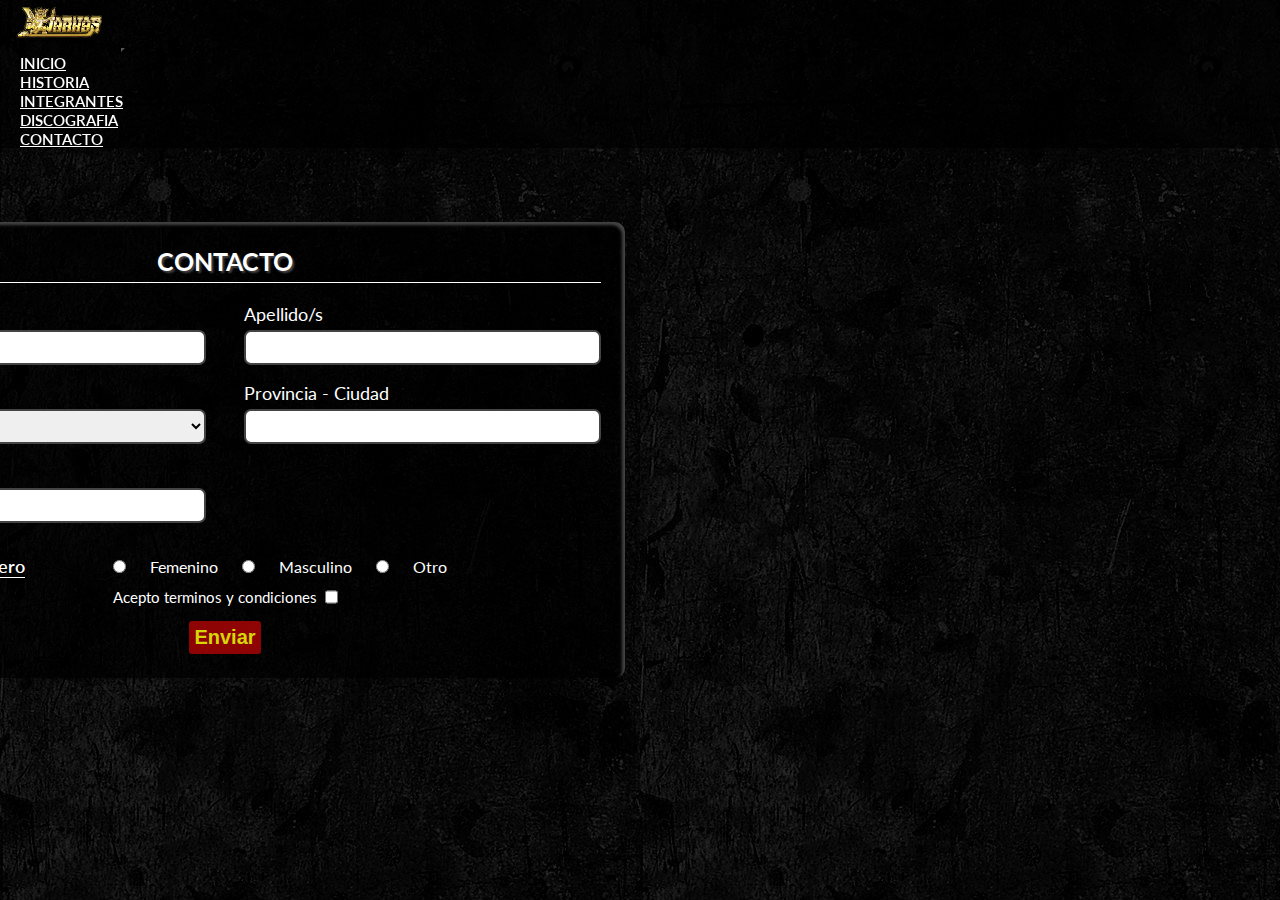
<file: paginas/contacto.html>
<!DOCTYPE html>
<html lang="es">
<head>
    <meta charset="UTF-8">
    <meta name="viewport" content="width=device-width, initial-scale=1.0">
    <meta name="descripcion" content="ej palabra clave y programacion">
    <meta name="keywords" content="html asp js">
    <title>Los Kjarkas - No Oficial</title>
    <link rel="shortcut icon" href="../multimedia/logo-kjarkas-page.png" type="image/x-icon">
    <!-- BOOTSTRAPP -->
    <link href="https://cdn.jsdelivr.net/npm/bootstrap@5.3.1/dist/css/bootstrap.min.css" rel="stylesheet" integrity="sha384-4bw+/aepP/YC94hEpVNVgiZdgIC5+VKNBQNGCHeKRQN+PtmoHDEXuppvnDJzQIu9" crossorigin="anonymous">
    <!-- CSS -->
    <link rel="stylesheet" href="../css/estilos.css">
    <link rel="preconnect" href="https://fonts.googleapis.com">
    <link rel="preconnect" href="https://fonts.gstatic.com" crossorigin>
    <link href="https://fonts.googleapis.com/css2?family=Lato:wght@300;400;700;900&display=swap" rel="stylesheet">
</head>
<body>
    <header>
        <nav class="navbar navbar-expand-lg bg-transparencia">
            <div class="container-fluid menu-nav">
                <a class="navbar-brand" href="../index.html"><img src="../multimedia/logo-kjarkas.png" alt="LOGO KJARKAS"></a>
                <button class="navbar-toggler icono-collapse" type="button" data-bs-toggle="collapse" data-bs-target="#navbarSupportedContent" aria-controls="navbarSupportedContent" aria-expanded="false" aria-label="Toggle navigation">
                    <span class="navbar-toggler-icon"></span>
                </button>
                <div class="collapse navbar-collapse menu" id="navbarSupportedContent">
                    <ul class="navbar-nav mx-auto mb-2 mb-lg-0">
                        <li class="nav-item">
                            <a class="nav-link" aria-current="page" href="../index.html">INICIO</a>
                        </li>
                        <li class="nav-item">
                            <a class="nav-link" href="historia.html">HISTORIA</a>
                        </li>
                        <li class="nav-item">
                            <a class="nav-link" href="integrantes.html">INTEGRANTES</a>
                        </li>
                        <li class="nav-item">
                            <a class="nav-link" href="discografia.html">DISCOGRAFIA</a>
                        </li>
                        <li class="nav-item">
                            <a class="nav-link" href="contacto.html">CONTACTO</a>
                        </li>
                    </ul>
                </div>
            </div>
        </nav>
    </header>
    <main class="container">
        <div class="contacto">
            <h1>CONTACTO</h1>
            <form class="formulario">
                <div class="cajas">
                    <div class="form">
                        <label for="nombre">Nombre/s</label>
                        <input type="text" name="nombre">
                    </div>
                    <div class="form">
                        <label for="apellido">Apellido/s</label>
                        <input type="text" name="apellido">
                    </div>
                    <div class="form">
                        <label for="pais">Pais</label>
                        <select name="pais">
                            <option value="ARG">Argentina</option>;;<option value="BR">Brasil</option>;<option value="BOL">Bolivia</option>
                            <option value="CHI">Chile</option>;<option value="Col">Colombia</option>;<option value="ECU">Ecuador</option>
                            <option value="PAR">Paraguay</option>;<option value="PE">Peru</option>;<option value="URU">Uruguay</option>;<option value="VEN">Venezuela</option>
                        </select>
                    </div>
                    <div class="form">
                        <label for="provincia">Provincia - Ciudad</label>
                        <input type="text" name="provincia">
                    </div>
                    <div class="form">
                        <label for="mail">Email</label>
                        <input type="email" name="mail" required>
                    </div>
                    
                </div>
                <div class="form-genero">
                    <label for="sexo">Genero</label>
                    <input type="radio" name="sexo">Femenino
                    <input type="radio" name="sexo">Masculino
                    <input type="radio" name="sexo">Otro
                </div>
                <div class="form-terminos">
                    <label for="terminos">Acepto terminos y condiciones</label>
                    <input type="checkbox" name="terminos">
                </div>
                <div class="form-boton">
                    <input type="submit" value="Enviar">
                </div>
            </form>
        </div>
    </main>
    <script src="https://cdn.jsdelivr.net/npm/bootstrap@5.3.1/dist/js/bootstrap.bundle.min.js" integrity="sha384-HwwvtgBNo3bZJJLYd8oVXjrBZt8cqVSpeBNS5n7C8IVInixGAoxmnlMuBnhbgrkm" crossorigin="anonymous"></script>
</body>
</html>
</file>
<file: css/estilos.css>
* {
  margin: 0;
  padding: 0;
  box-sizing: border-box; }

body {
  background-image: url("../multimedia/fondo-4.jpg");
  font-family: 'Lato', sans-serif; }

main .kjarkas-grupo .kjarkas-uno p, main .kjarkas-grupo .kjarkas-dos p {
  font-size: 15px;
  font-weight: 400;
  color: #fff;
  text-align: left; }

main .kjarkas-grupo .kjarkas-uno h2, main .kjarkas-grupo .kjarkas-dos h2 {
  font-size: 25px;
  font-weight: 700;
  color: #fff047;
  text-align: left;
  margin-bottom: 1rem; }

/* estilos home */
main .kjarkas-grupo .kjarkas-uno p, main .kjarkas-grupo .kjarkas-dos p {
  font-size: 15px;
  font-weight: 400;
  color: #fff;
  text-align: left; }

main .kjarkas-grupo .kjarkas-uno h2, main .kjarkas-grupo .kjarkas-dos h2 {
  font-size: 25px;
  font-weight: 700;
  color: #fff047;
  text-align: left;
  margin-bottom: 1rem; }

header .bg-transparencia {
  display: flex;
  align-items: center;
  position: fixed;
  width: 100%;
  background: rgba(0, 0, 0, 0.7);
  z-index: 10; }
  header .bg-transparencia .menu-nav img {
    height: 50px;
    width: auto; }
  header .bg-transparencia .menu-nav .icono-collapse {
    background-color: rgba(110, 108, 108, 0.7); }
  header .bg-transparencia .menu-nav .menu ul {
    text-decoration: none;
    text-transform: uppercase;
    gap: 1rem; }
    header .bg-transparencia .menu-nav .menu ul li a {
      padding: 12px 20px;
      text-align: left;
      font-size: 15px;
      font-weight: 600;
      color: #fff; }
      header .bg-transparencia .menu-nav .menu ul li a:hover {
        background: rgba(110, 108, 108, 0.7);
        border-radius: 10px; }

/* estilos MAIN */
main .img-inicio img {
  width: 100%;
  height: auto; }

main section .titulo {
  display: flex;
  justify-content: center;
  flex-direction: column; }
  main section .titulo h1 {
    text-align: center;
    font-size: 30px;
    font-weight: 900;
    color: #fff047;
    text-shadow: 1px 2px 3px #534c04;
    margin: 2rem 5%;
    letter-spacing: 2px; }
  main section .titulo p {
    text-align: center;
    font-size: 18px;
    font-weight: 400;
    color: #fff;
    padding: 5px;
    margin: 0 5px 30px 5px; }

main section .video {
  display: flex;
  padding: 0 1rem;
  justify-content: center;
  margin: 1rem; }

main .enlaces-interno {
  display: none; }

main .spotify-multimedia h2 {
  text-align: center;
  font-size: 25px;
  font-weight: 700;
  color: #fff047;
  margin: 2rem 10%; }

main .spotify-multimedia .spotify {
  display: flex;
  justify-content: center;
  margin-bottom: 1.5rem; }
  main .spotify-multimedia .spotify .spotify-tres, main .spotify-multimedia .spotify .spotify-dos {
    display: none; }
  main .spotify-multimedia .spotify .spotify-uno iframe {
    box-shadow: 3px 3px 10px rgba(84, 82, 82, 0.7); }

footer {
  background-color: black;
  display: flex;
  justify-content: center; }
  footer .footer-inicio img {
    width: 100%;
    height: auto;
    margin-top: 1rem; }
  footer .footer-inicio .redes {
    display: flex;
    justify-content: center;
    align-items: center; }
    footer .footer-inicio .redes p {
      text-align: center;
      font-size: 15px;
      font-weight: 400;
      color: #fff;
      margin: 0 2rem; }
    footer .footer-inicio .redes a {
      font-size: 20px;
      text-decoration: none;
      color: #fff;
      margin: 0.5rem; }
      footer .footer-inicio .redes a:hover {
        transform: scale(1.2); }

/* estilos Historia */
main .kjarkas-grupo .kjarkas-uno p, main .kjarkas-grupo .kjarkas-dos p {
  font-size: 15px;
  font-weight: 400;
  color: #fff;
  text-align: left; }

main .kjarkas-grupo .kjarkas-uno h2, main .kjarkas-grupo .kjarkas-dos h2 {
  font-size: 25px;
  font-weight: 700;
  color: #fff047;
  text-align: left;
  margin-bottom: 1rem; }

main .titulo-paginas h1 {
  text-align: center;
  font-size: 30px;
  font-weight: 900;
  color: #fff047;
  text-shadow: 1px 2px 3px #534c04;
  margin: 2rem 5%;
  letter-spacing: 2px; }

main .contenedor-historia {
  padding: 3px 6px;
  margin: 50px 5px; }
  main .contenedor-historia .historia-principal {
    display: flex;
    text-align: center;
    justify-content: center;
    flex-direction: column; }
    main .contenedor-historia .historia-principal h2 {
      text-align: center;
      font-size: 25px;
      font-weight: 700;
      color: #fff047;
      margin: 2rem 0; }
    main .contenedor-historia .historia-principal p {
      text-align: center;
      font-size: 18px;
      font-weight: 400;
      color: #fff; }
  main .contenedor-historia .historia-secundario h3 {
    text-align: left;
    font-size: 25px;
    font-weight: 700;
    color: #fff;
    text-decoration: underline;
    margin: 1rem 0; }
  main .contenedor-historia .historia-secundario p {
    text-align: left;
    font-size: 18px;
    font-weight: 400;
    color: #fff; }

footer .footer-paginas .redes {
  display: flex;
  justify-content: center;
  align-items: center; }
  footer .footer-paginas .redes a {
    font-size: 25px;
    text-decoration: none;
    color: #fff;
    margin: 1rem; }

footer .footer-paginas p {
  text-align: center;
  font-size: 15px;
  font-weight: 400;
  color: #fff;
  padding: 2rem; }

/* estilos integrantes */
main .kjarkas-grupo .kjarkas-uno p, main .kjarkas-grupo .kjarkas-dos p {
  font-size: 15px;
  font-weight: 400;
  color: #fff;
  text-align: left; }

main .kjarkas-grupo .kjarkas-uno h2, main .kjarkas-grupo .kjarkas-dos h2 {
  font-size: 25px;
  font-weight: 700;
  color: #fff047;
  text-align: left;
  margin-bottom: 1rem; }

/* estilos discografia */
main .kjarkas-grupo .kjarkas-uno p, main .kjarkas-grupo .kjarkas-dos p {
  font-size: 15px;
  font-weight: 400;
  color: #fff;
  text-align: left; }

main .kjarkas-grupo .kjarkas-uno h2, main .kjarkas-grupo .kjarkas-dos h2 {
  font-size: 25px;
  font-weight: 700;
  color: #fff047;
  text-align: left;
  margin-bottom: 1rem; }

main .contenedor-album {
  display: flex;
  justify-content: center;
  align-items: center;
  flex-direction: column; }
  main .contenedor-album .album {
    position: relative; }
    main .contenedor-album .album .album-front img {
      height: 250px;
      width: auto;
      margin: 1rem;
      border: 2px solid #fff047; }
    main .contenedor-album .album .album-front .album-back {
      position: absolute;
      opacity: 0;
      left: 50%;
      top: -80%; }

/* estilos contactos */
main .kjarkas-grupo .kjarkas-uno p, main .kjarkas-grupo .kjarkas-dos p {
  font-size: 15px;
  font-weight: 400;
  color: #fff;
  text-align: left; }

main .kjarkas-grupo .kjarkas-uno h2, main .kjarkas-grupo .kjarkas-dos h2 {
  font-size: 25px;
  font-weight: 700;
  color: #fff047;
  text-align: left;
  margin-bottom: 1rem; }

.container {
  height: 100vh;
  display: flex;
  justify-content: center;
  align-items: center;
  max-width: 450px; }
  .container .contacto {
    width: 100%;
    background-color: rgba(0, 0, 0, 0.7);
    padding: 1.5rem;
    border-radius: 10px;
    box-shadow: inset -3px 3px 3px #454343;
    color: #fff; }
    .container .contacto h1 {
      text-align: center;
      font-size: 25px;
      font-weight: 700;
      color: #fff;
      padding-bottom: 6px;
      text-shadow: 2px 2px 2px #454343;
      border-bottom: solid 1px #fff; }
    .container .contacto .formulario .cajas {
      max-height: 380px;
      overflow: auto;
      display: flex;
      flex-wrap: wrap;
      justify-content: space-between;
      padding: 15px 0; }
      .container .contacto .formulario .cajas .form {
        display: flex;
        flex-wrap: wrap;
        width: 100%;
        padding-bottom: 12px;
        margin-bottom: 8px; }
        .container .contacto .formulario .cajas .form:nth-child(2n) {
          justify-content: space-between; }
        .container .contacto .formulario .cajas .form label {
          width: 95%;
          color: #fff;
          font-size: 18px;
          font-weight: 400;
          margin: 5px 0; }
        .container .contacto .formulario .cajas .form input, .container .contacto .formulario .cajas .form select {
          height: 35px;
          width: 95%;
          border-radius: 7px;
          outline: none;
          border: 2px solid #454343;
          padding: 0 10px; }
    .container .contacto .formulario .form-genero {
      display: flex;
      justify-content: space-around;
      align-items: center;
      width: 95%; }
      .container .contacto .formulario .form-genero label {
        display: flex;
        margin: 5px 0;
        font-size: 18px;
        font-weight: 600;
        border-bottom: 1px solid #fff; }
      .container .contacto .formulario .form-genero input {
        margin: 0 0.5rem;
        cursor: pointer; }
    .container .contacto .formulario .form-terminos {
      display: flex;
      justify-content: center;
      font-size: 15px;
      padding: 5px 0; }
      .container .contacto .formulario .form-terminos label {
        padding-right: 8px; }
      .container .contacto .formulario .form-terminos input {
        cursor: pointer; }
    .container .contacto .formulario .form-boton {
      display: flex;
      justify-content: center;
      margin-top: 10px; }
      .container .contacto .formulario .form-boton input {
        color: #d6d608;
        font-size: 20px;
        font-weight: bold;
        padding: 5px;
        border: none;
        border-radius: 3px;
        background: #b60404c7; }
        .container .contacto .formulario .form-boton input:hover {
          background-color: #069828cd;
          color: #fff047; }

main .kjarkas-grupo .kjarkas-uno p, main .kjarkas-grupo .kjarkas-dos p {
  font-size: 15px;
  font-weight: 400;
  color: #fff;
  text-align: left; }

main .kjarkas-grupo .kjarkas-uno h2, main .kjarkas-grupo .kjarkas-dos h2 {
  font-size: 25px;
  font-weight: 700;
  color: #fff047;
  text-align: left;
  margin-bottom: 1rem; }

main .kjarkas-grupo {
  display: grid;
  grid-template-columns: repeat(2, 1fr);
  grid-template-rows: repeat(6, 1fr);
  gap: 1rem;
  margin: 2rem 1rem; }
  main .kjarkas-grupo div img {
    width: 100%;
    height: 100%;
    object-fit: cover; }

/* mq tablet */
/* mq tablet */
@media screen and (min-width: 800px) {
  main .img-inicio img {
    height: auto; }
  main section .titulo h1 {
    font-size: 35px;
    font-weight: 900; }
  main section .titulo p {
    font-size: 20px;
    font-weight: 600;
    margin: 0 25% 20px 25%; }
  main .enlaces-internos {
    display: flex;
    flex-direction: row;
    justify-content: center; }
    main .enlaces-internos .contenedor-imagen .imagen figure img {
      width: auto;
      height: 200px; }
  main .spotify-multimedia {
    margin: 2rem 0; }
    main .spotify-multimedia h2 {
      font-size: 35px;
      font-weight: 900;
      margin-top: 1rem; }
    main .spotify-multimedia .spotify {
      justify-content: center; }
      main .spotify-multimedia .spotify .spotify-dos, main .spotify-multimedia .spotify .spotify-tres {
        display: flex;
        margin: 0.5rem; }
  footer .footer-inicio img {
    height: auto; }
  footer .footer-inicio p {
    font-size: 20px;
    font-weight: 600; } }

/* mq tablet historia */
@media screen and (min-width: 800px) {
  main .titulo-historia h1 {
    font-size: 35px;
    font-weight: 900; }
  main .contenedor-historia {
    margin-right: 15%;
    margin-left: 15%; }
    main .contenedor-historia .historia-principal h2 {
      font-size: 30px;
      font-weight: 900; }
    main .contenedor-historia .historia-principal p {
      font-size: 20px;
      font-weight: 600; }
    main .contenedor-historia .historia-secundario {
      margin: 0 10px; }
      main .contenedor-historia .historia-secundario h3 {
        font-size: 25px;
        font-weight: 700; }
      main .contenedor-historia .historia-secundario p {
        font-size: 20px;
        font-weight: 600;
        padding: 0 5px; }
  footer .footer-paginas {
    padding: 2.5rem 0; }
    footer .footer-paginas .redes {
      font-size: 25px; }
      footer .footer-paginas .redes a:hover {
        transform: scale(1.2); }
    footer .footer-paginas p {
      font-size: 20px;
      font-weight: 600; } }

/* mq tablet integrantes */
@media screen and (min-width: 800px) {
  main .kjarkas-grupo {
    display: grid;
    grid-template-columns: repeat(2, 1fr);
    grid-template-rows: repeat(6, 1fr);
    margin: 2rem 15%; } }

/* mq tablet discografia */
@media screen and (min-width: 800px) {
  main .titulo-discografia h1 {
    font-size: 35px;
    font-weight: 900; }
  main .contenedor-album {
    display: flex;
    justify-content: space-around;
    flex-direction: row;
    flex-wrap: wrap; }
    main .contenedor-album .album .album-front {
      width: 100%;
      height: 100%;
      perspective: 1000px; }
      main .contenedor-album .album .album-front img {
        height: 325px;
        width: auto; }
      main .contenedor-album .album .album-front:hover .album-back {
        opacity: 1; }
      main .contenedor-album .album .album-front:hover img {
        transform: rotateY(180deg);
        opacity: 0.2;
        filter: blur(40px);
        filter: grayscale(100%); }
      main .contenedor-album .album .album-front .album-back {
        border-radius: 0.5rem;
        top: 50%;
        left: 50%;
        transform: translate(-50%, -50%);
        opacity: 0;
        padding: 0.5rem;
        width: 95%;
        height: 90%; }
        main .contenedor-album .album .album-front .album-back h2 {
          text-align: center;
          font-size: 20px;
          font-weight: 800;
          color: #c10505;
          background-color: rgba(0, 0, 0, 0.7); }
        main .contenedor-album .album .album-front .album-back ol {
          display: flex;
          flex-direction: column;
          border-top: solid 2px #fff047;
          color: #03fa03;
          letter-spacing: 1px;
          font-weight: 400;
          font-size: 15px; } }

/* mq desktop */
@media screen and (min-width: 1024px) {
  header .bg-transparencia {
    background: rgba(0, 0, 0, 0.7); }
  main .img-inicio img {
    height: 100vh; }
  main section .titulo h1 {
    font-size: 40px;
    font-weight: 900; }
  main section .titulo p {
    font-size: 20px;
    font-weight: 600;
    margin: 0 25% 20px 25%; }
  main section .video iframe {
    height: 450px;
    width: 660px; }
  main .enlaces-interno {
    display: flex;
    justify-content: center;
    align-items: center;
    margin: 4rem 0; }
    main .enlaces-interno .contenedor-imagen {
      width: 100%;
      display: flex;
      justify-content: space-around;
      align-content: center; }
      main .enlaces-interno .contenedor-imagen .imagen {
        margin: 0.5rem;
        border-radius: 6px;
        overflow: hidden;
        box-shadow: 3px 3px 10px rgba(84, 82, 82, 0.7);
        transition: all 400ms ease; }
        main .enlaces-interno .contenedor-imagen .imagen:hover {
          box-shadow: 5px 5px 20px #343333;
          transform: translateY(-3); }
        main .enlaces-interno .contenedor-imagen .imagen figure img {
          width: auto;
          height: 250px; }
        main .enlaces-interno .contenedor-imagen .imagen .enlace {
          padding: 20px;
          text-align: center; }
          main .enlaces-interno .contenedor-imagen .imagen .enlace a {
            font-weight: 500;
            text-decoration: none;
            padding: 10px;
            color: #fff;
            border: 2px solid #252525;
            border-radius: 6px;
            transition: all 400ms ease; }
            main .enlaces-interno .contenedor-imagen .imagen .enlace a:hover {
              font-weight: 600;
              background-color: #000000b4;
              color: #fff047; }
  main .spotify-multimedia {
    margin: 2rem 0; }
    main .spotify-multimedia h2 {
      font-size: 35px;
      font-weight: 900;
      margin-top: 1rem; }
    main .spotify-multimedia .spotify {
      justify-content: space-around; }
      main .spotify-multimedia .spotify .spotify-dos, main .spotify-multimedia .spotify .spotify-tres {
        display: flex; }
        main .spotify-multimedia .spotify .spotify-dos iframe, main .spotify-multimedia .spotify .spotify-tres iframe {
          box-shadow: 3px 3px 10px rgba(84, 82, 82, 0.7); }
  footer .footer-inicio img {
    height: auto; }
  footer .footer-inicio p {
    font-size: 20px;
    font-weight: 600; } }

/* mq desktop historia */
@media screen and (min-width: 1024px) {
  main .titulo-historia h1 {
    font-size: 40px;
    font-weight: 900; }
  main .contenedor-historia {
    margin-right: 15%;
    margin-left: 15%; }
    main .contenedor-historia .historia-principal h2 {
      font-size: 35px;
      font-weight: 900; }
    main .contenedor-historia .historia-principal p {
      font-size: 20px;
      font-weight: 600; }
    main .contenedor-historia .historia-secundario {
      margin: 0 10px; }
      main .contenedor-historia .historia-secundario h3 {
        font-size: 30px;
        font-weight: 700; }
      main .contenedor-historia .historia-secundario p {
        font-size: 20px;
        font-weight: 600;
        padding: 0 5px; }
  footer .footer-paginas {
    padding: 3rem 0; }
    footer .footer-paginas .redes {
      font-size: 30px; }
      footer .footer-paginas .redes a:hover {
        transform: scale(1.2); }
    footer .footer-paginas p {
      font-size: 20px;
      font-weight: 600; } }

/* mq desktop integrantes */
@media screen and (min-width: 1024px) {
  main .kjarkas-grupo {
    display: grid;
    grid-template-columns: repeat(4, 1fr);
    grid-template-rows: repeat(3, 1fr);
    margin: 2rem 10%; }
    main .kjarkas-grupo .kjarkas-uno {
      display: flex;
      flex-direction: column;
      margin-right: 20px; }
      main .kjarkas-grupo .kjarkas-uno h2 {
        text-align: left;
        font-size: 35px;
        font-weight: 900;
        color: #fff047; }
      main .kjarkas-grupo .kjarkas-uno p {
        text-align: left;
        font-size: 20px;
        font-weight: 700;
        color: #fff; }
    main .kjarkas-grupo .kjarkas-dos {
      display: flex;
      flex-direction: column;
      margin-right: 20px; }
      main .kjarkas-grupo .kjarkas-dos h2 {
        font-size: 35px;
        font-weight: 900; }
      main .kjarkas-grupo .kjarkas-dos p {
        font-size: 20px;
        font-weight: 600; } }

/* mq desktop discografia */
@media screen and (min-width: 1024px) {
  main .titulo-discografia h1 {
    font-size: 40px;
    font-weight: 900; }
  main .contenedor-album {
    display: flex;
    justify-content: space-around;
    flex-direction: row;
    flex-wrap: wrap; }
    main .contenedor-album .album .album-front {
      perspective: 1000px; }
      main .contenedor-album .album .album-front img {
        height: 400px;
        width: auto; }
      main .contenedor-album .album .album-front:hover .album-back {
        opacity: 1; }
      main .contenedor-album .album .album-front:hover img {
        transform: rotateY(180deg);
        opacity: 0.2;
        filter: blur(40px);
        filter: grayscale(100%); }
      main .contenedor-album .album .album-front .album-back {
        border-radius: 0.5rem;
        top: 50%;
        left: 50%;
        transform: translate(-50%, -50%);
        opacity: 0;
        padding: 0.5rem;
        width: 95%; }
        main .contenedor-album .album .album-front .album-back h2 {
          text-align: center;
          font-size: 25px;
          font-weight: 900;
          color: #c10505;
          letter-spacing: 1px;
          background-color: #ffffff00; }
        main .contenedor-album .album .album-front .album-back ol {
          display: flex;
          flex-direction: column;
          margin: 1rem;
          border-top: solid 2px #fff047;
          color: #03fa03;
          padding-top: 1rem;
          letter-spacing: 1px;
          font-weight: 600;
          font-size: 18px; } }

/* mq desktop contactos */
@media screen and (min-width: 1024px) {
  .container .contacto {
    min-width: 800px; }
    .container .contacto .formulario .cajas {
      overflow: hidden; }
      .container .contacto .formulario .cajas .form {
        margin-bottom: 0px;
        width: 50%; }
        .container .contacto .formulario .cajas .form:nth-child(2n) {
          justify-content: end; }
    .container .contacto .formulario .form-genero {
      display: flex;
      justify-content: center; }
      .container .contacto .formulario .form-genero label {
        margin-right: 4rem; }
      .container .contacto .formulario .form-genero input {
        margin: 0 1.5rem; } }
</file>
